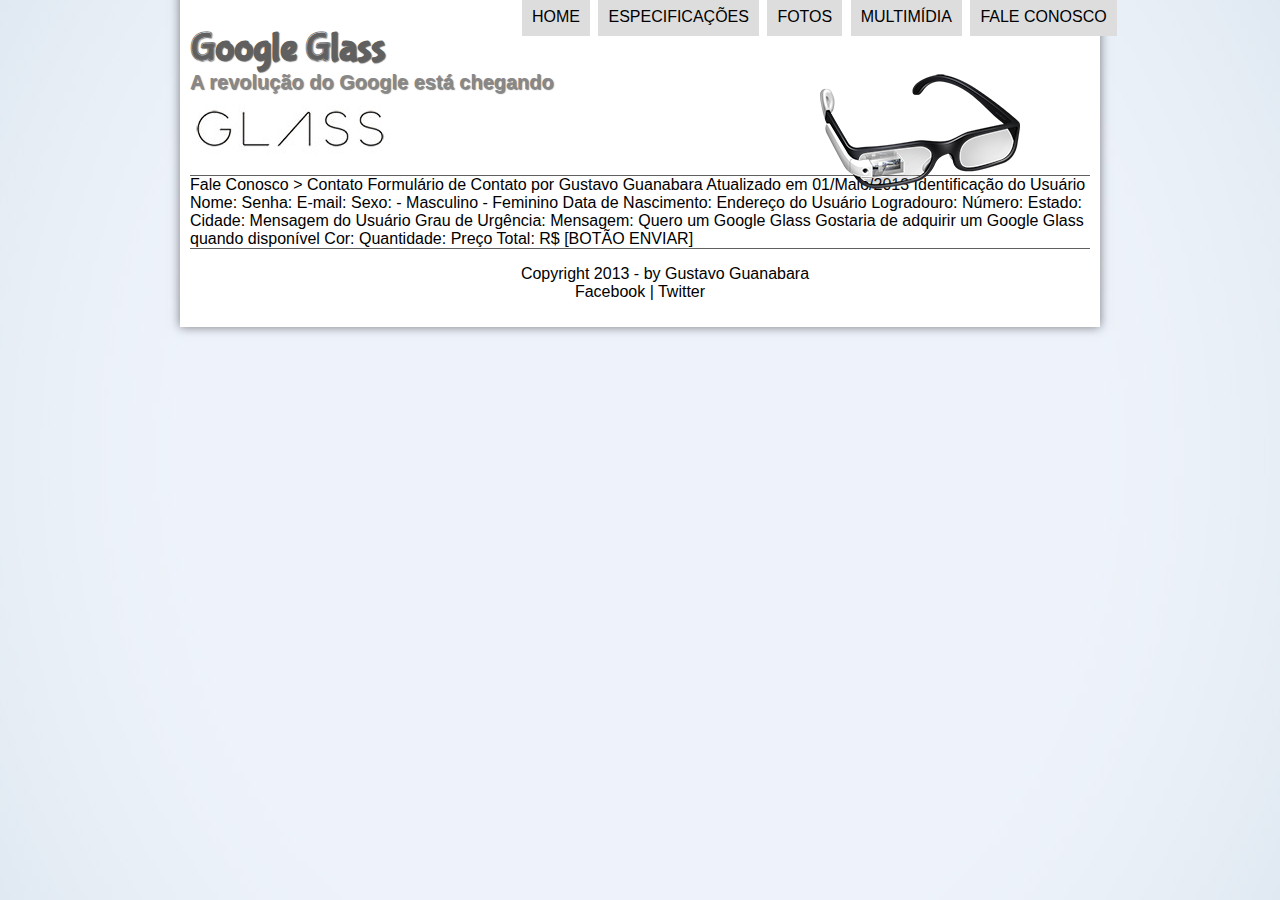
<file: fale-conosco.html>
<!DOCTYPE html>
<html>
<head>
    <meta charset="utf-8">
    <title>Tudo sobre o Google Fera</title>
    <link rel="stylesheet" type="text/css" href="_css/estilo.css"/>
</head>
<script src="_javascript/funcoes.js"></script>
<body>
    <div id = "Interface">
        <header id="cabecalho">
            <hgroup>
                <h1>Google Glass</h1>
                <h2>A revolução do Google está chegando</h2>
            </hgroup>
    <img id="icone" src="_imagens/glass-oculos-preto-peq.png"/>
    <nav id="menu">
        <h1>Menu Principal</h1>
            <ul>
                <li onmouseover="mudaFoto('_imagens/home.png')" onmouseout="mudaFoto('_imagens/contato.png')"><a href="index.html">Home</a></li>
                <li onmouseover="mudaFoto('_imagens/especificacoes.png')" onmouseout="mudaFoto('_imagens/contato.png')"><a href="specs.html">Especificações</a></li>
                <li onmouseover="mudaFoto('_imagens/fotos.png')" onmouseout="mudaFoto('_imagens/contato.png')"><a href="fotos.html">Fotos</a></li>
                <li onmouseover="mudaFoto('_imagens/multimidia.png')" onmouseout="mudaFoto('_imagens/contato.png')"><a href="multimidia.html">Multimídia</a></li>
                <li onmouseover="mudaFoto('_imagens/contato.png')" onmouseout="mudaFoto('_imagens/contato.png')"><a href="fale-conosco.html">Fale conosco</a></li>
            </ul>
            </ul>
    </nav>
        </header>

Fale Conosco > Contato
Formulário de Contato
por Gustavo Guanabara
Atualizado em 01/Maio/2013

Identificação do Usuário
    Nome:
    Senha:
    E-mail:
    Sexo:
        - Masculino
        - Feminino
    Data de Nascimento:

Endereço do Usuário
    Logradouro:
    Número:
    Estado:
    Cidade:

Mensagem do Usuário
    Grau de Urgência:
    Mensagem:

Quero um Google Glass
    Gostaria de adquirir um Google Glass quando disponível
    Cor:
    Quantidade:
    Preço Total: R$


[BOTÃO ENVIAR]

<footer id="rodape">
        <p>Copyright 2013 - by Gustavo Guanabara <br/>Facebook | Twitter</p>
    </footer>
    </div>
</body>
</html>
</file>
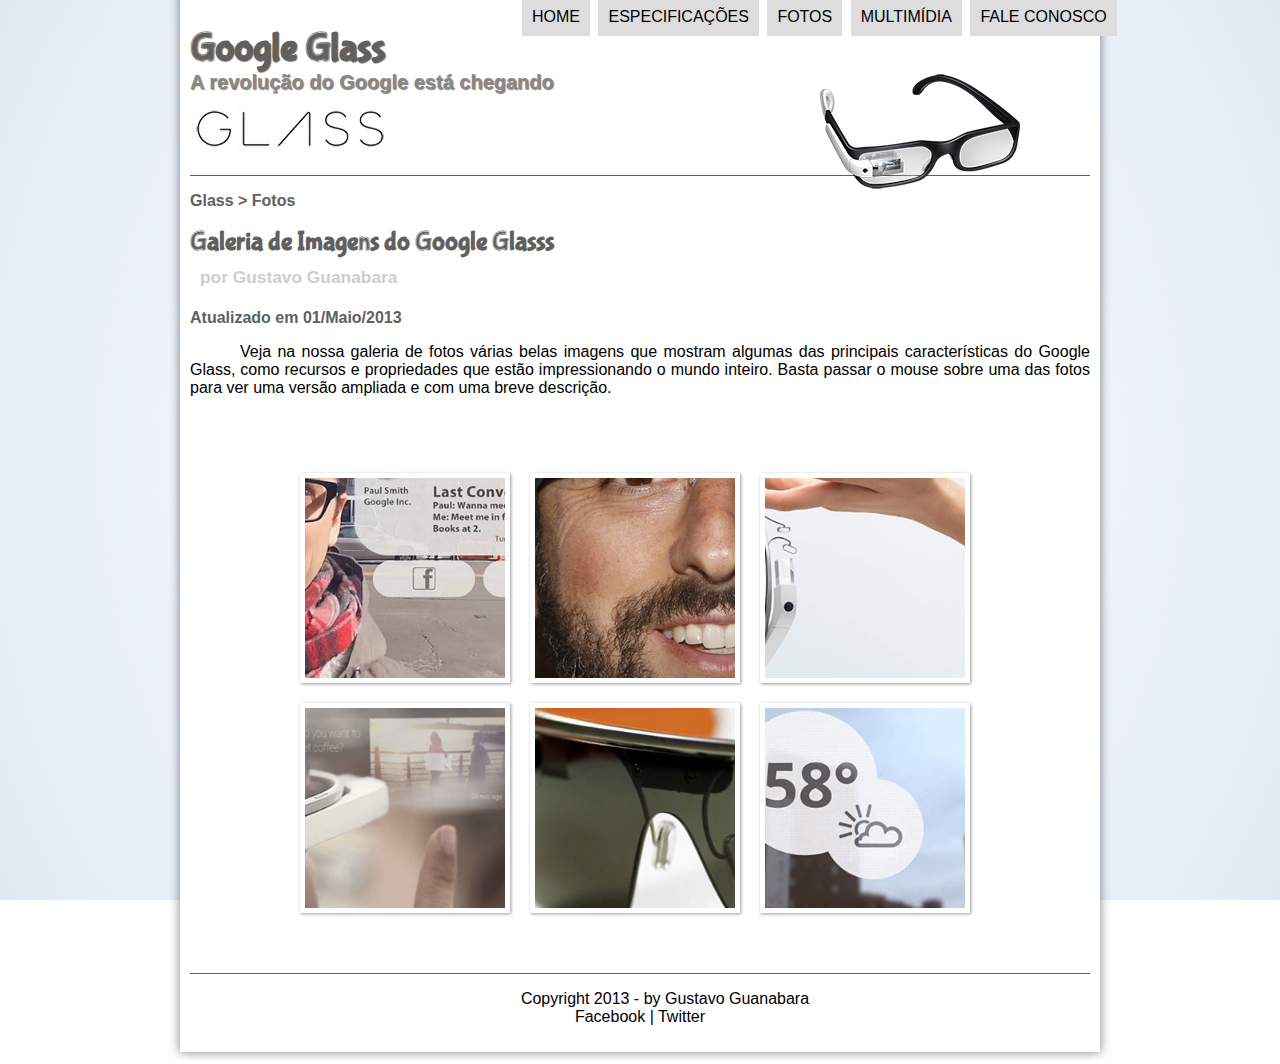
<file: fotos.html>
<!DOCTYPE html>
<html>
<head>
	<meta charset="utf-8">
	<title>Tudo sobre o Google Fera</title>
	<link rel="stylesheet" type="text/css" href="_css/estilo.css"/>
	<link rel="stylesheet" type="text/css" href="_css/fotos.css"/>
</head>
<script src="_javascript/funcoes.js"></script>
<body>
	<div id = "Interface">
		<header id="cabecalho">
			<hgroup>
				<h1>Google Glass</h1>
				<h2>A revolução do Google está chegando</h2>
			</hgroup>
	<img id="icone" src="_imagens/glass-oculos-preto-peq.png"/>
 	<nav id="menu">
 		<h1>Menu Principal</h1>
 			<ul>
 				<li onmouseover="mudaFoto('_imagens/home.png')" onmouseout="mudaFoto('_imagens/fotos.png')"><a href="index.html">Home</a></li>
				<li onmouseover="mudaFoto('_imagens/especificacoes.png')" onmouseout="mudaFoto('_imagens/glass-oculos-preto-peq.png')"><a href="specs.html">Especificações</a></li>
				<li onmouseover="mudaFoto('_imagens/fotos.png')" onmouseout="mudaFoto('_imagens/fotos.png')"><a href="fotos.html">Fotos</a></li>
				<li onmouseover="mudaFoto('_imagens/multimidia.png')" onmouseout="mudaFoto('_imagens/fotos.png')"><a href="multimidia.html">Multimídia</a></li>
			 	<li onmouseover="mudaFoto('_imagens/contato.png')" onmouseout="mudaFoto('_imagens/fotos.png')"><a href="fale-conosco.html">Fale conosco</a></li>
			</ul>
	</nav>
 		</header>
 		<section id="corpo-full">
				<article id="noticiaprincipal">
					<header id="cabecalho-artigo">
						<hgroup>
							<h3>Glass > Fotos</h3>
							<h1>Galeria de Imagens do Google Glasss</h1>
							<h2>por Gustavo Guanabara</h2>
							<h3>Atualizado em 01/Maio/2013</h3>
						</hgroup>
					</header>
							<p>Veja na nossa galeria de fotos várias belas imagens que mostram algumas das principais características do Google Glass, como recursos e propriedades que estão impressionando o mundo inteiro. Basta passar o mouse sobre uma das fotos para ver uma versão ampliada e com uma breve descrição.</p>
						<ul id="album-fotos">	
							<li id="foto01"><span> Agenda e lembretes</span></li>
							<li id="foto02"><span> Sergey Brin usando o Glass</span></li>
							<li id="foto03"><span> Leve e compacto</span></li>
							<li id="foto04"><span> Sensação de uma tela de 50"</span></li>
							<li id="foto05"><span> Vários tipos de lente</span></li>
							<li id="foto06"><span> Informações importantes</span></li>
						</ul>
				</article>
		</section>
		<footer id="rodape">
       		 <p>Copyright 2013 - by Gustavo Guanabara <br/>Facebook | Twitter</p>
    </footer>
    </div>
</body>
</html>
</file>
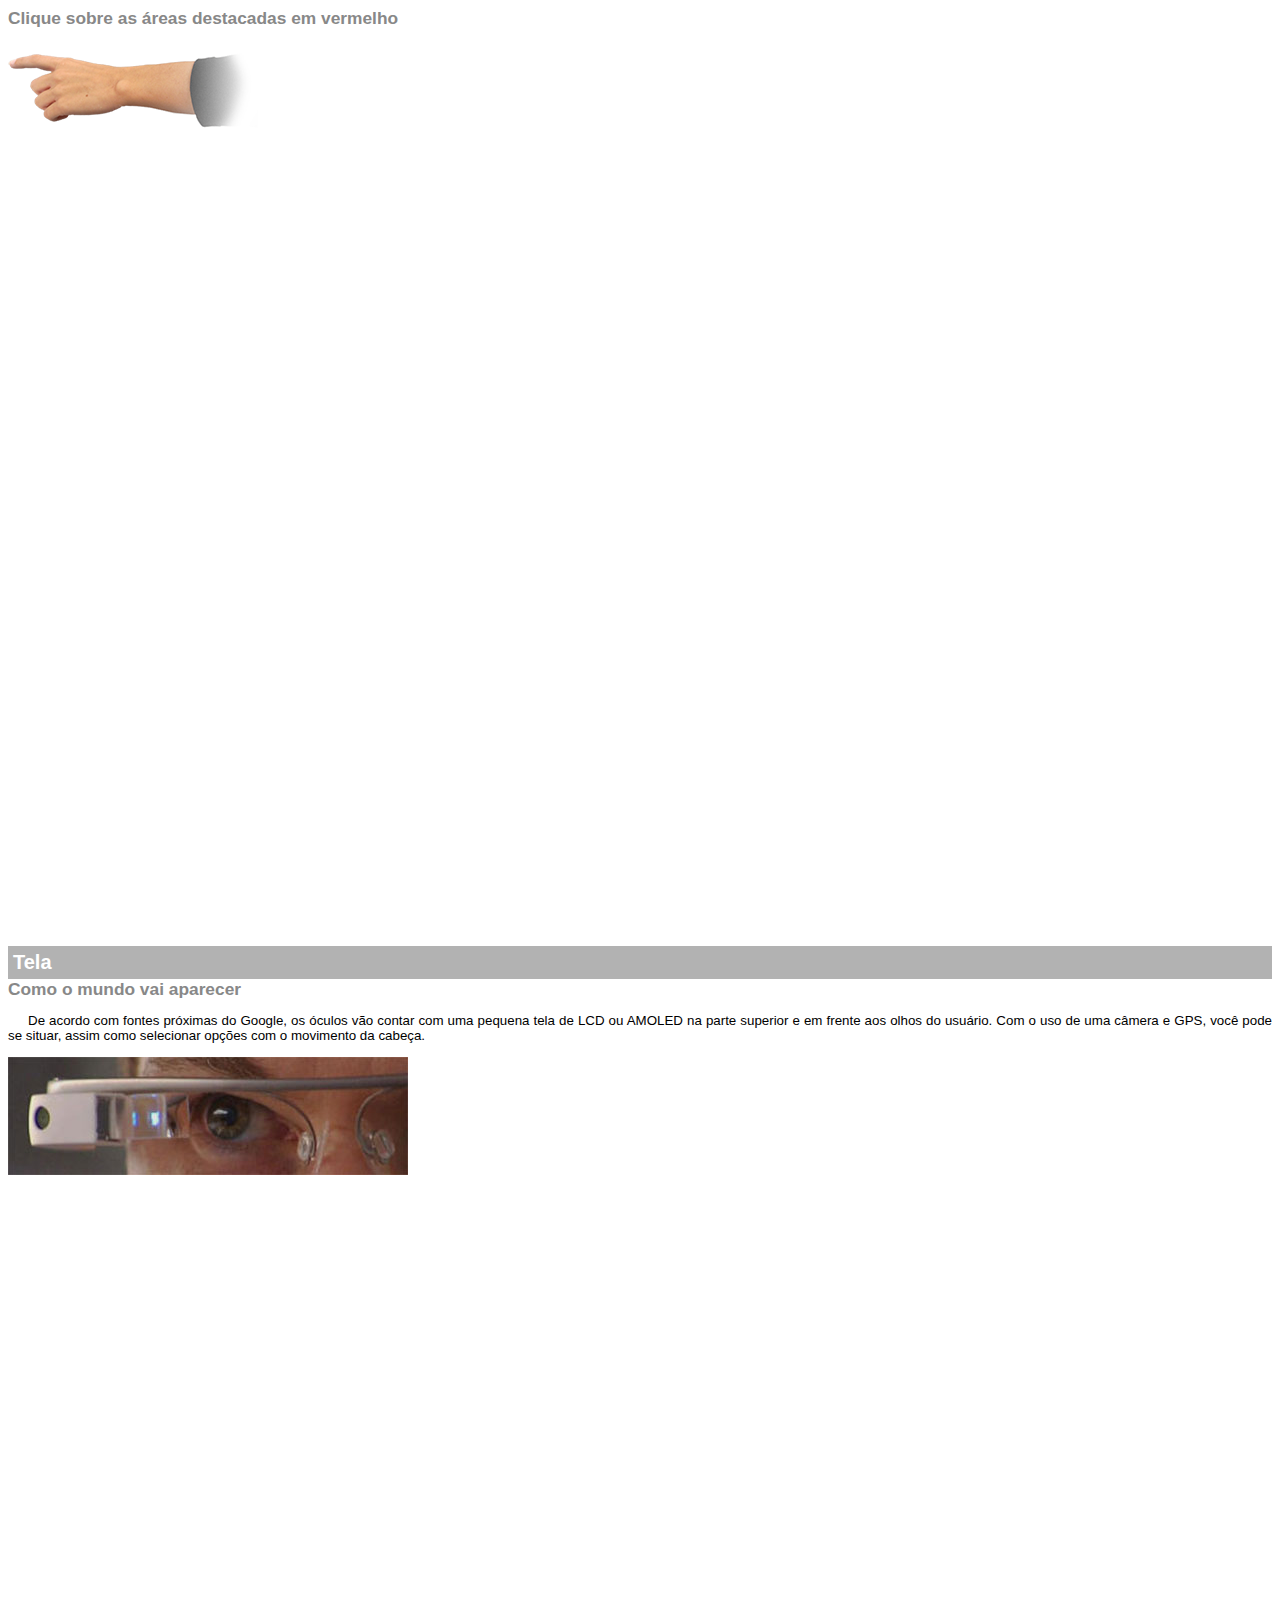
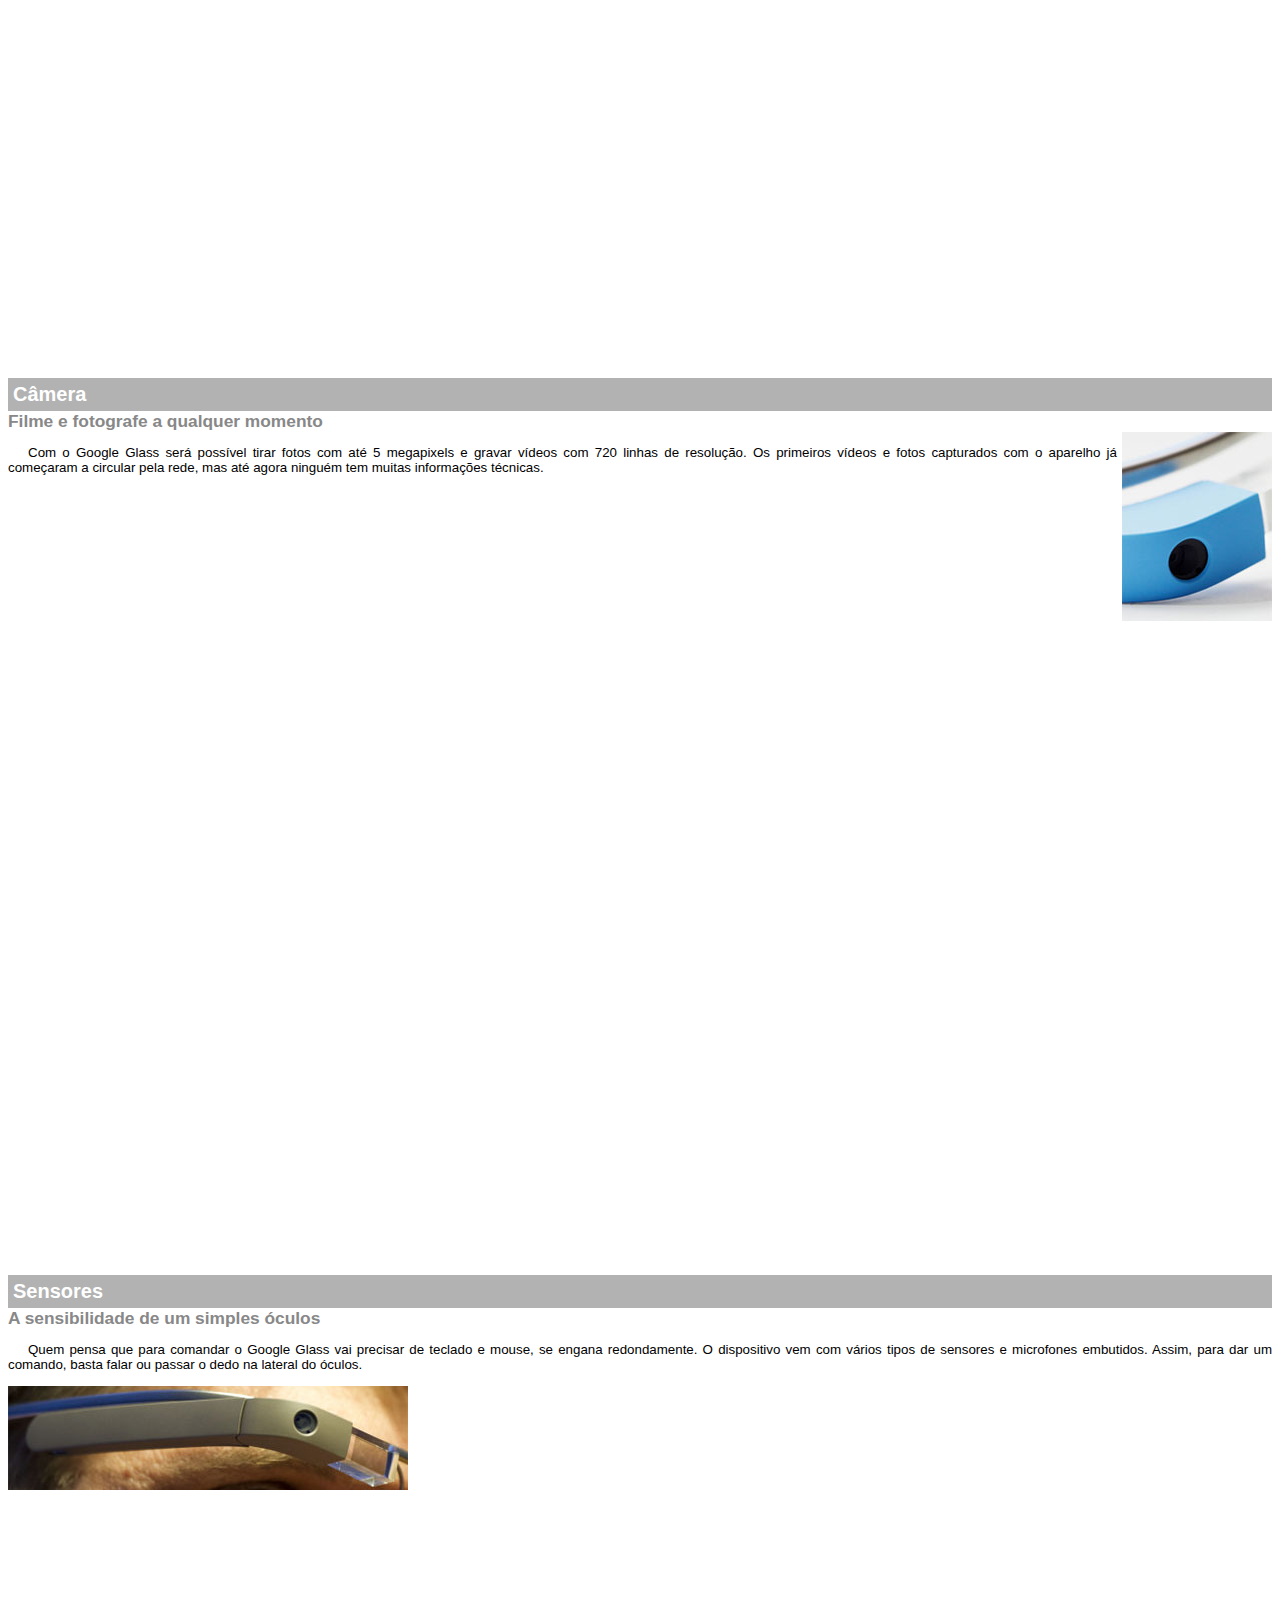
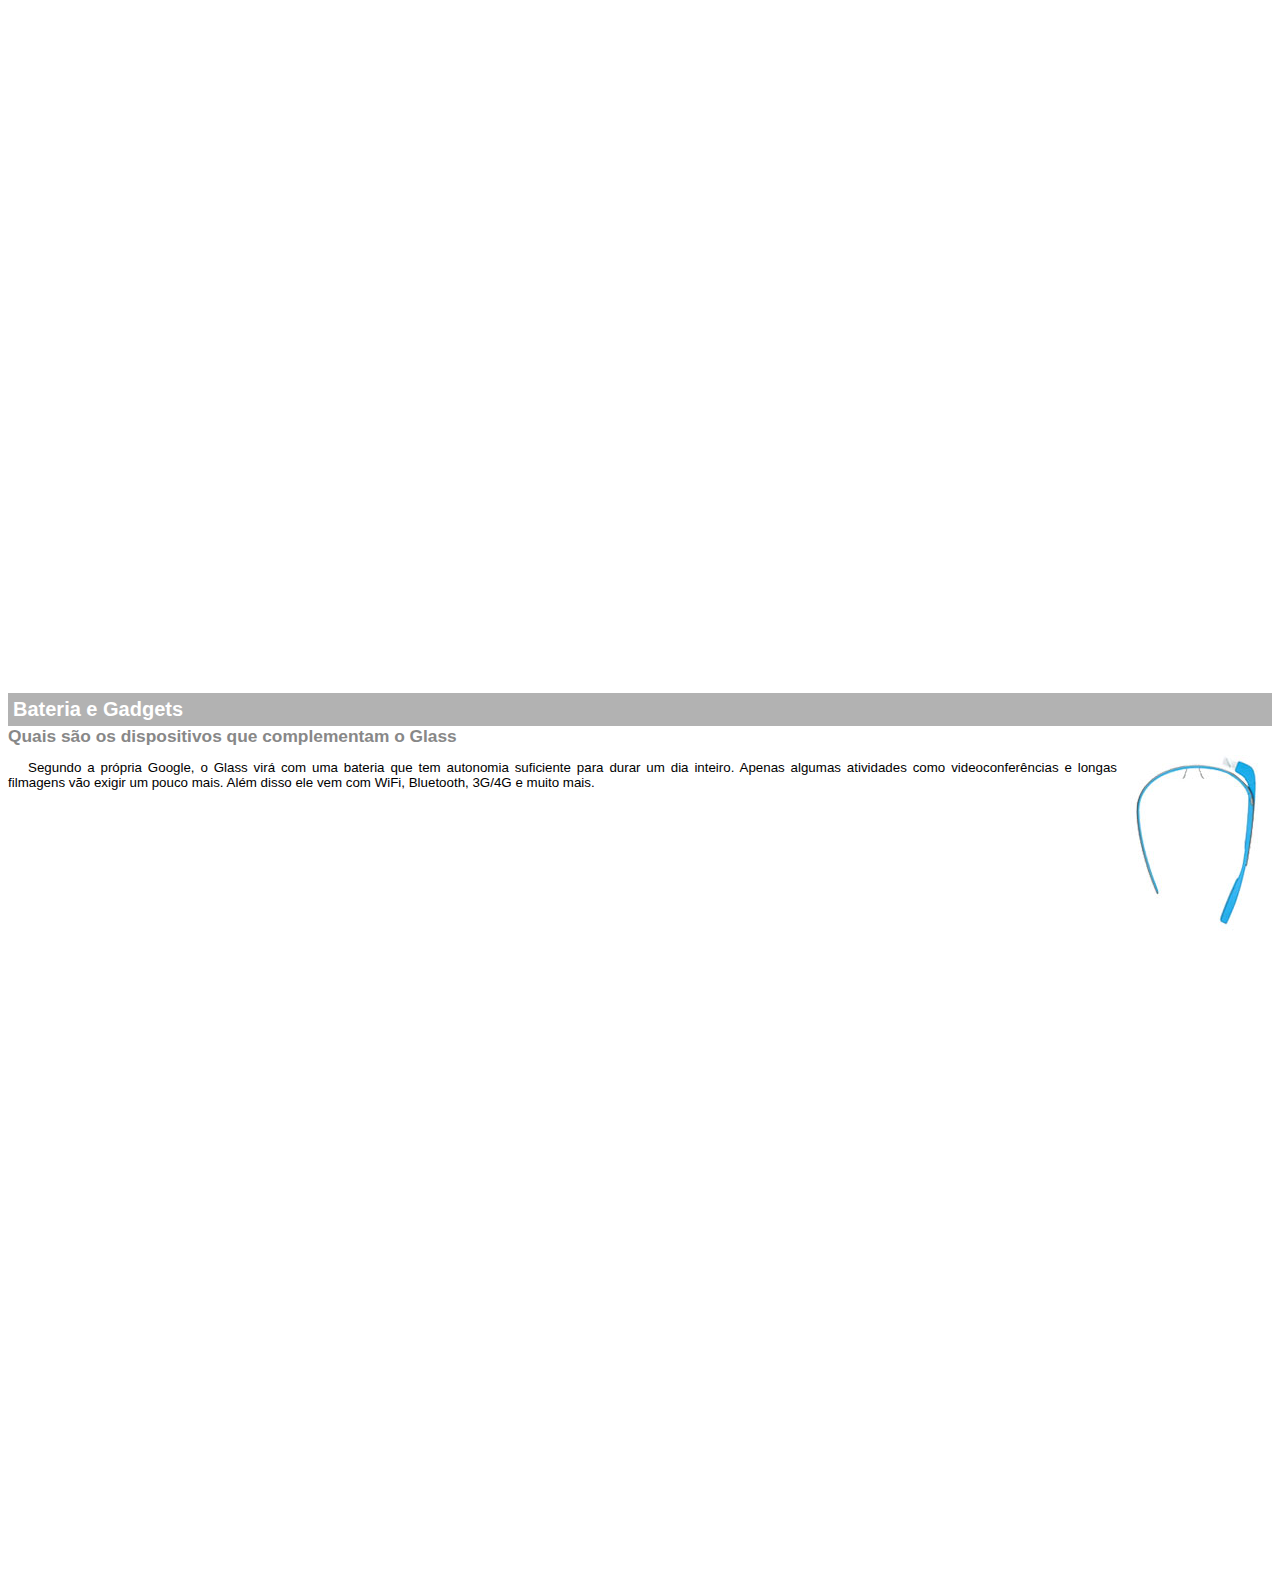
<file: google-glass.html>
<!DOCTYPE html>
<html>
	<head>
		<title> ESPEC </title>
		<meta charset="utf-8">
		<style type="text/css">
			
			body{
				font-family: Arial;
				font-size: 10pt;
			}

			p{
				text-align: justify;
				text-indent: 20px;
			}

			article h1{
				font-size: 15pt;
				color: #ffffff;
				background-color: rgba(0,0,0,.3);
				padding: 5px;
				margin: 0px;
			}

			article h2{
				font-size: 13pt;
				color: #888888;
				margin: 0px;
			}

			article{
				margin-bottom: 800px;
			}

			img.img-dir {
				display: block;
				float: right;
				margin-left: 5px;
			}

			body{
				font-family: arial;
				font-size: 10pt;
				overflow: hidden;
			}
		</style>
	</head>
			<body>		
					<article id="topo">
						<header>
							<h2>Clique sobre as áreas destacadas em vermelho</h2>
						</header>
						<img src="_imagens/mao.png" alt="mao apontando para esquerda" />
					</article>

					<article id="tela">
						<header>
							<h1>Tela</h1>
							<h2>Como o mundo vai aparecer</h2>
						</header>
						<p>De acordo com fontes próximas do Google, os óculos vão contar com uma pequena tela de LCD ou AMOLED na parte superior e em frente aos olhos do usuário. Com o uso de uma câmera e GPS, você pode se situar, assim como selecionar opções com o movimento da cabeça.</p>	
						<img src="_imagens/det-tela.jpg" alt="tela do Google Glass" />
					</article>
					<article id="camera">
						<header>
							<h1>Câmera</h1>
							<h2>Filme e fotografe a qualquer momento</h2>
						</header>
								<img src="_imagens/det-camera.jpg" class="img-dir" alt="camera do Google Glass" />
								<p>Com o Google Glass será possível tirar fotos com até 5 megapixels e gravar vídeos com 720 linhas de resolução. Os primeiros vídeos e fotos capturados com o aparelho já começaram a circular pela rede, mas até agora ninguém tem muitas informações técnicas.</p>
					</article>
					<article id="sensores">
						<header>
							<h1>Sensores</h1>
							<h2>A sensibilidade de um simples óculos</h2>
						</header>
								<p>Quem pensa que para comandar o Google Glass vai precisar de teclado e mouse, se engana redondamente. O dispositivo vem com vários tipos de sensores e microfones embutidos. Assim, para dar um comando, basta falar ou passar o dedo na lateral do óculos.</p>
								<img src="_imagens/det-touch.jpg" alt="Sensores"/>
					</article>
					<article id="bateria">
						<header>
							<h1>Bateria e Gadgets</h1>
							<h2>Quais são os dispositivos que complementam o Glass</h2>
						</header>
								<img src="_imagens/det-bateria.jpg" class="img-dir" align="bateria"/>
								<p>Segundo a própria Google, o Glass virá com uma bateria que tem autonomia suficiente para durar um dia inteiro. Apenas algumas atividades como videoconferências e longas filmagens vão exigir um pouco mais. Além disso ele vem com WiFi, Bluetooth, 3G/4G e muito mais.</p>
					</article>
			</body>
</html>
</file>
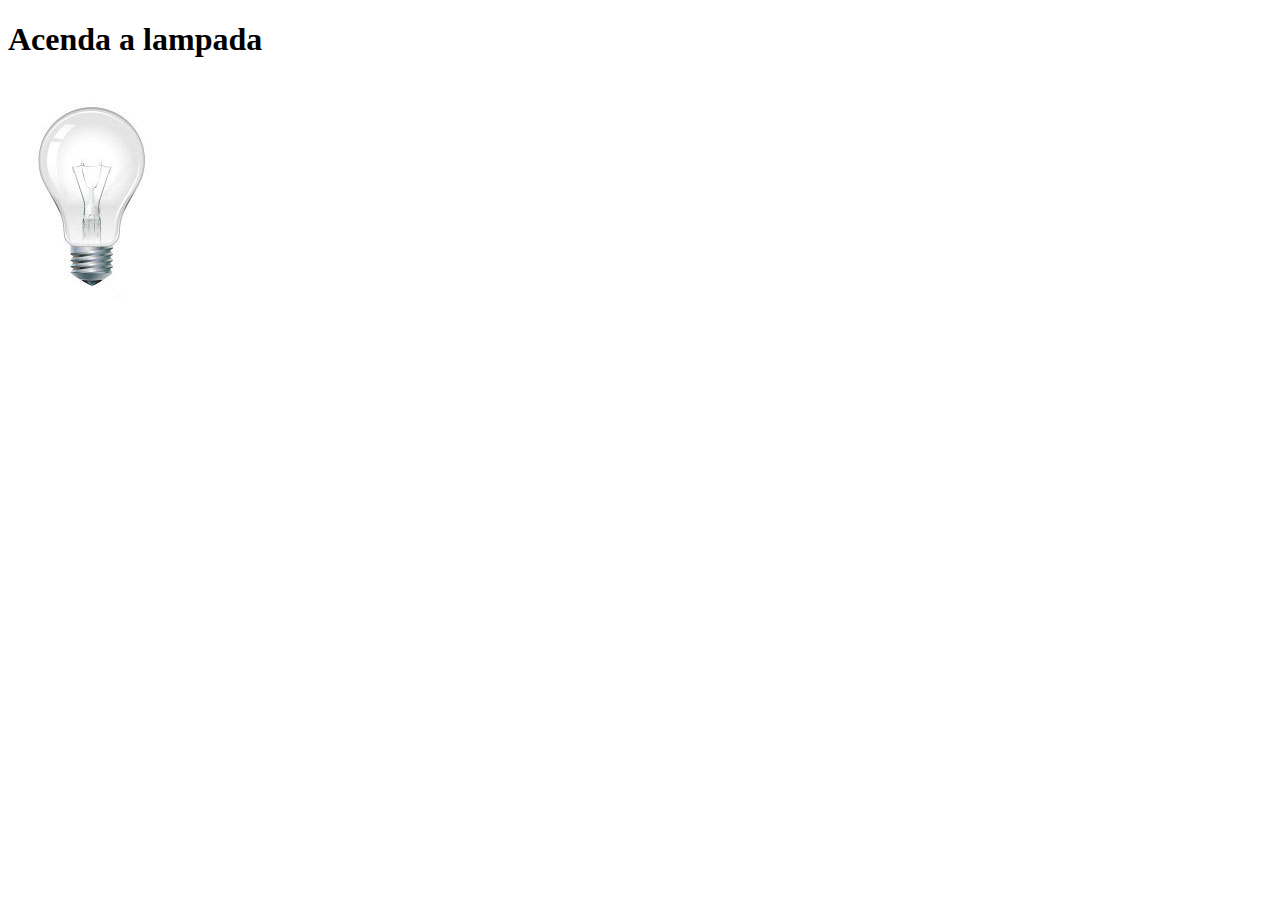
<file: javaScript_4.html>
<!DOCTYPE html>
<html>
<head>
	<title> teste 3 de java script</title>
	<meta charset="utf-8">
	<script type="text/javascript">
		var	quebrada = false;
		function mudaLampada(tipo){
			if (tipo ==1) {
				arquivo = "_imagens/lampada-acesa.jpg";
			}

			if (tipo ==2){
				arquivo = "_imagens/lampada-apagada.jpg";

			}

			if (tipo ==3){
				arquivo = "_imagens/lampada-quebrada.jpg";
			}

			if (!quebrada) {
			document.getElementById("luz").src = arquivo;
			if (tipo == 3) 
				quebrada = true;
			}
		}

	
	</script>
</head>
<body>
	<h1>Acenda a lampada</h1>
	<img src="_imagens/lampada-apagada.jpg" id="luz" onmousemove="mudaLampada(1)" onmouseout="mudaLampada(2)" 
		onclick="mudaLampada(3)"/>
</body>
</html>
</file>
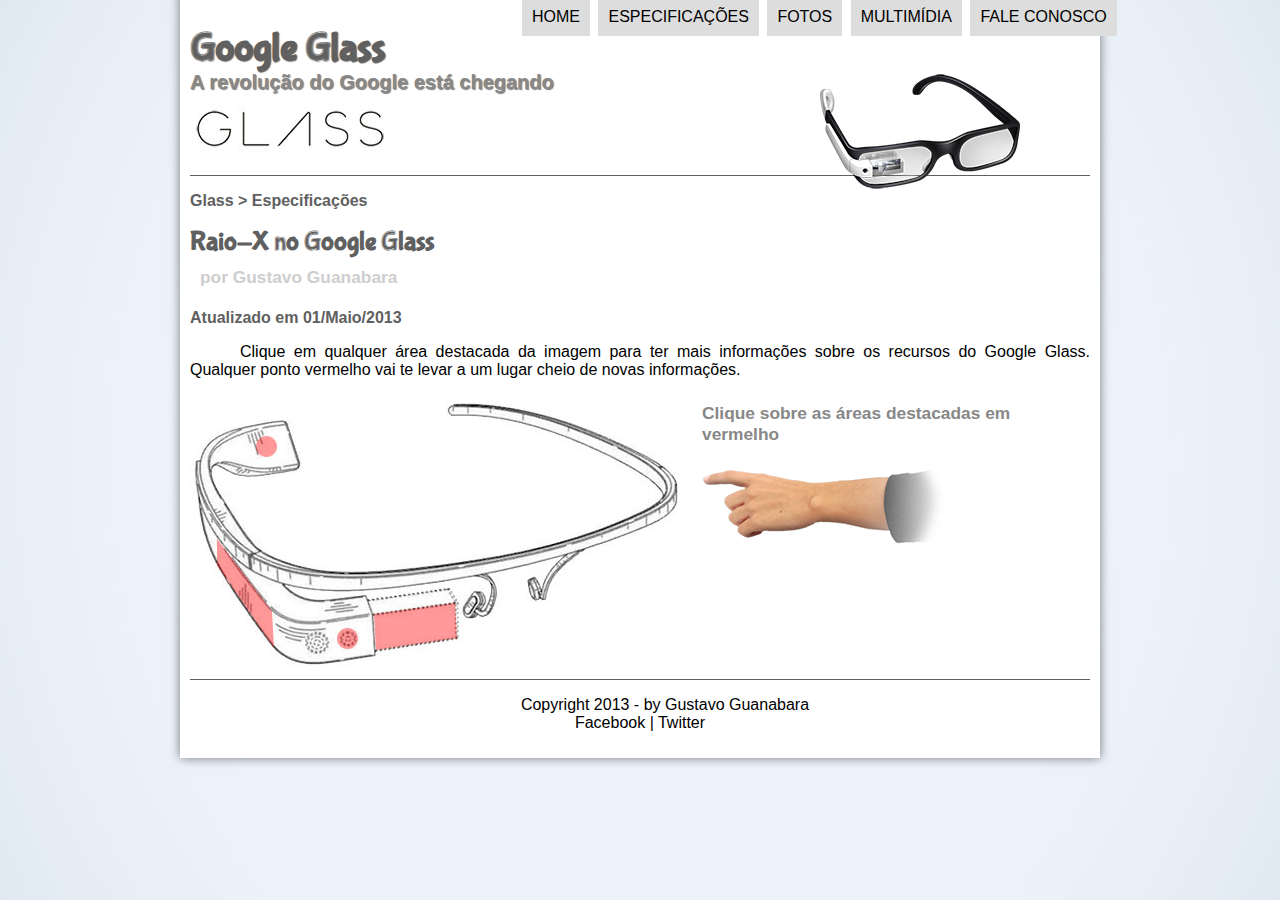
<file: specs.html>
<!DOCTYPE html>
<html>
	<head>
		<meta charset="utf-8">
		<title>Tudo sobre o Google Fera</title>
		<link rel="stylesheet" type="text/css" href="_css/estilo.css"/>
		<link rel="stylesheet" type="text/css" href="_css/specs.css"/>
	</head>
	<script src="_javascript/funcoes.js"></script>
	<body>
		<div id = "Interface">
			<header id="cabecalho">
				<hgroup>
						<h1>Google Glass</h1>
						<h2>A revolução do Google está chegando</h2>
				</hgroup>
					<img id="icone" src="_imagens/glass-oculos-preto-peq.png"/>
					<nav id="menu">
						<h1>Menu Principal</h1>
							<ul>
							 	<li onmouseover="mudaFoto('_imagens/home.png')" onmouseout="mudaFoto('_imagens/especificacoes.png')"><a href="index.html">Home</a></li>
								<li onmouseover="mudaFoto('_imagens/especificacoes.png')" onmouseout="mudaFoto('_imagens/especificacoes.png')"><a href="specs.html">Especificações</a></li>
								<li onmouseover="mudaFoto('_imagens/fotos.png')" onmouseout="mudaFoto('_imagens/especificacoes.png')"><a href="fotos.html">Fotos</a></li>
								<li onmouseover="mudaFoto('_imagens/multimidia.png')" onmouseout="mudaFoto('_imagens/especificacoes.png')"><a href="multimidia.html">Multimídia</a></li>
								<li onmouseover="mudaFoto('_imagens/contato.png')" onmouseout="mudaFoto('_imagens/especificacoes.png')"><a href="fale-conosco.html">Fale conosco</a></li>
							</ul>
					</nav>
			</header>
			<section id="corpo-full">
				<article id="noticiaprincipal">
					<header id="cabecalho-artigo">
						<hgroup>
							<h3>Glass > Especificações</h3>
							<h1>Raio-X no Google Glass</h1>
							<h2>por Gustavo Guanabara</h2>
							<h3>Atualizado em 01/Maio/2013</h3>
						<hgroup/>
					</header>
							<p>Clique em qualquer área destacada da imagem para ter mais informações sobre os recursos do Google Glass. Qualquer ponto vermelho vai te levar a um lugar cheio de novas informações.</p>

						<section id="conteudo">
							<img src="_imagens/glass-esquema-marcado.jpg" usemap="#meu-mapa" />
							<map name="meu-mapa">
								<area shape="rect" coords="178,204,266,252" href="google-glass.html#tela" target="janela">
								<area shape="circle" coords="158,243,12" href="google-glass.html#camera" target="janela">
								<area shape="circle" coords="76,50,11" href="google-glass.html#bateria" target="janela">
								<area shape="poly" coords="28,144,82,214,82,247,26,166" href="google-glass.html#sensores" target="janela">
								</map>
								<iframe src="google-glass.html" name="janela" id="frame-spec"></iframe>				
						</section>
				</article>
			</section>
				<footer id="rodape">
					<p>Copyright 2013 - by Gustavo Guanabara <br/>Facebook | Twitter</p>
				</footer>
		</div>
	</body>
</html>
</file>
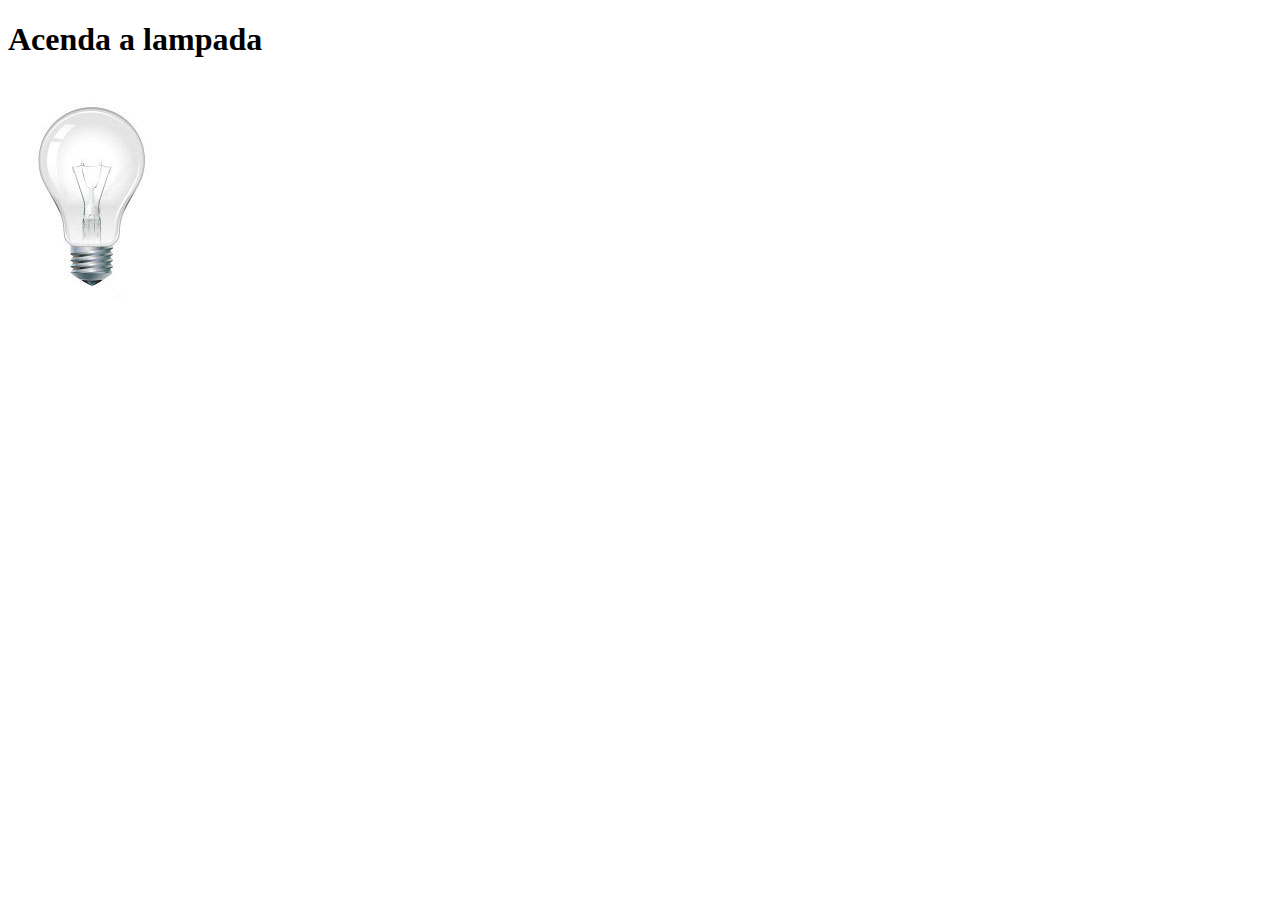
<file: TESTE. SCRIPT_2.html>
<!DOCTYPE html>
<html>
<head>
	<title> teste 2 de java script</title>
	<meta charset="utf-8">
	<script type="text/javascript">
		function acendeLampada(){
			document.getElementById("luz").src = "_imagens/lampada-acesa.jpg";

		}

		function apagaLampada(){
			document.getElementById("luz").src="_imagens/lampada-apagada.jpg";
		}

		function quebraLampapada(){
			document.getElementById("luz").src="_imagens/lampada-quebrada.jpg";
		}
	</script>
</head>
<body>
	<h1>Acenda a lampada</h1>
	<img src="_imagens/lampada-apagada.jpg" id="luz" onmousemove="acendeLampada()" onmouseout="apagaLampada()" 
		onclick="quebraLampapada()"/>
</body>
</html>
</file>
<file: _css/estilo.css>
@font-face{
	font-family: 'FonteLogo';
	src: url(../_fonts/bubblegum-sans-regular.otf);
}

body{
	font-family: Arial, sans-serif;
	background-image: url("../fundo.jpg");
	background-attachment: fixed;
	background-position: center;
}


/* interface */

div#Interface {
	width: 900px;
	background-color: #ffffff;
	margin: -20px auto 0px auto;
	box-shadow: 0px 0px 10px rgba(0, 0, 0 , .5);
	padding: 10px;
	}


p{
	text-align: justify;
	text-indent: 50px;
}

a{
	text-decoration: none;
	color: #606060;
	
}

a:hover{
	text-decoration: underline;



}

/*cabecalho */

header#cabecalho img#icone{
	position: absolute;
	left:820px;
	top: 70px;
}

header#cabecalho {
	border-bottom: 1px #606060 solid;
	height: 150px;
	background: url(../_imagens/glass-logo-peq.jpg);
	background-repeat: no-repeat;
	background-position: 0px 80px;
}

header#cabecalho h1{
	font-family: 'FonteLogo', sans-serif;
	font-size: 30pt;
	color: #606060;
	text-shadow: 1px 1px 1px rgba(0,0,0,.6);
	padding: 0px;
	margin-bottom: 0px;
}

header#cabecalho h2{
	font-family: Arial, sans-serif;
	font-size: 15pt;
	color: #888888;
	text-shadow: 1px 1px 1px rgba(0,0,0,.5);
	padding: 0px;
	margin-top: 0px;
}

/* Formatação de imagens com legenda */

figure.foto-legenda{
	position: relative;
	border: 8px solid white;
	box-shadow: 1px 1px 4px black;
}

figure.foto-legenda img {
	width: 100%;
	height: 100%;
}

figure.foto-legenda figcaption{
	position: absolute;
	top: 0px;
	background-color: rgba(0,0,0,.4);
	color: white;
	width: 100%;
	height: 100%
	padding: 10px;
	box-sizing: border-box;
	opacity: 0;
}

figure.foto-legenda:hover figcaption{
	opacity: 1;
	transition: opacity 1s;
}

/* formatação nav menu */

nav#menu {
	display: block;
}

nav#menu ul{
	list-style: none;
	text-transform: uppercase;
	position: absolute;
	top: -20px;
	left: 480px;
}

nav#menu li {
	display: inline-block;
	background-color: #dddddd;
	padding: 10px;
	margin: 2px;
	transition: background-color 1s;
}

nav#menu li:hover{
	background-color: #606060;	

}

nav#menu h1{
	display: none;
}

nav#menu a{
	color: black;
	text-decoration:none;

}

nav#menu a:hover{
	color:#ffffff;
	text-decoration: underline;
}


section#corpo {
	display: block;
	width: 500px;
	float: left;
	border-right: 1px #606060 solid;
	padding-right: 20px;
}

article#noticiaprincipal h2{
	font-size: 13pt;
	color: #606060;
	background-color: #dddddd;
	padding: 5px 0px 5px 10px;
	margin: 10px 0px 10px 0px;

}

header#cabecalho-artigo h1{
	font-family: 'FonteLogo', sans-serif;
	font-size: 20pt;
	color: #606060;
	margin-bottom: -5px;
	margin-top: 0px;

}

header#cabecalho-artigo h2{
	font-size: 13pt;
	color: #cecece;
	background-color: #ffffff;

}

header#cabecalho-artigo h3{
	font-size: 12pt;
	color: #606060;


}

table#tabelaespec{
	border: 1px #606060 solid;
	border-spacing: 0px;
	margin-left: auto;
	margin-right: auto;
}

table#tabelaespec td{
	border: 1px #606060 solid;
	padding: 10px;
	text-align: center;
}

table#tabelaespec td.ce{
	color: #ffffff;
	background-color: #606060;
	vertical-align: top;
	font-weight: bolder;

}

table#tabelaespec  td.cd{
	background-color: #cecece;

}

table#tabelaespec caption{
	color: #888888;
	font-size: 13pt;
	font-weight: bolder;

}

table#tabelaespec caption span{
	display: block;
	float: right;
	color: black;
	font-size: 8pt;
	margin-top: 10px;

}

aside#lateral{
	display: block;
	width: 350px;
	float: right;
	background-color: #dddddd;
	padding: 9px;
	margin: 5px;
	box-shadow: 2px 2px 2px rgba(0,0,0,.5);

}

aside#lateral h1{
	font-family: 'FonteLogo', sans-serif;
	font-size: 20pt;
	color: #606060;
	margin-top: 0px;

}

aside#lateral h2{
	background-color: #606060;
	font-size: 13pt;
	color: #606060;
	color: #ffffff;
	padding: 5px;

}

footer#rodape{
	clear: both;
	border-top: 1px #606060 solid;
}

	footer#rodape p{
	text-align: center;
}
</file>
<file: _css/fotos.css>
@charset "UTF-8";

ul#album-fotos {
	width: 700px;
	margin:0px auto;
	padding: 50px;
	overflow: hidden;
	list-style: none;
}

ul#album-fotos li:hover{
	-webkit-transform: scale(1.5);

}

ul#album-fotos li span{
	opacity: 0;
	color: #ffffff;
	text-shadow: 1px 1px 1px #000000;
	background-color: rgba(0,0,0,.3);
	font-size: 9pt;
	line-height: 370px;
	padding: 5px;
}

ul#album-fotos li:hover span{
	opacity: 1;
	transition: 1s;
}

ul#album-fotos li{
	float: left;
	width: 200px;
	height: 200px;
	margin: 10px;
	border: 5px solid #ffffff;
	background-color: #ffffff;
	box-shadow: 1px 1px 3px rgba(0,0,0,.4);
	-webkit-transition: all .4s ease-in;
}	

ul#album-fotos li#foto01 {
	background: url('../_imagens/galeria-01.jpg') no-repeat;
	background-position: 50% 50%;
	background-size: 400px 400px;
	background-color: #ffffff;

}

ul#album-fotos li#foto01:hover{
	background-position: 0px 0px;
	background-size: 200px 200px;
}

ul#album-fotos li#foto02{
	background: url('../_imagens/galeria-02.jpg') no-repeat;
	background-position: 50% 50%;
	background-size: 400px 400px;
	background-color: #ffffff;
}

ul#album-fotos li#foto02:hover{
	background-position: 0px 0px;
	background-size: 200px 200px;
}


ul#album-fotos li#foto03{
	background: url('../_imagens/galeria-03.jpg') no-repeat;
	background-position: 50% 50%;
	background-size: 400px 400px;
	background-color: #ffffff;
}

ul#album-fotos li#foto03:hover{
	background-position: 0px 0px;
	background-size: 200px 200px;
}


ul#album-fotos li#foto04{
	background: url('../_imagens/galeria-04.jpg') no-repeat;
	background-position: 50% 50%;
	background-size: 400px 400px;
	background-color: #ffffff;
}

ul#album-fotos li#foto04:hover{
	background-position: 0px 0px;
	background-size: 200px 200px;
}


ul#album-fotos li#foto05{
	background: url('../_imagens/galeria-05.jpg') no-repeat;
	background-position: 50% 50%;
	background-size: 400px 400px;
	background-color: #ffffff;
}

ul#album-fotos li#foto05:hover{
	background-position: 0px 0px;
	background-size: 200px 200px;
}


ul#album-fotos li#foto06{
	background: url('../_imagens/galeria-06.jpg') no-repeat;
	background-position: 50% 50%;
	background-size: 400px 400px;
	background-color: #ffffff;
}

ul#album-fotos li#foto06:hover{
	background-position: 0px 0px;
	background-size: 200px 200px;
}
</file>
<file: _css/specs.css>
section#conteudo{
	width: 1000px;
	margin: auto;	
}

iframe#frame-spec{
	width: 400px;
	height: 280px;
	border: none;
	overflow: hidden;
}



/* não está funcionando iframe#frame-spec::-webkit-scrollbar */
</file>
